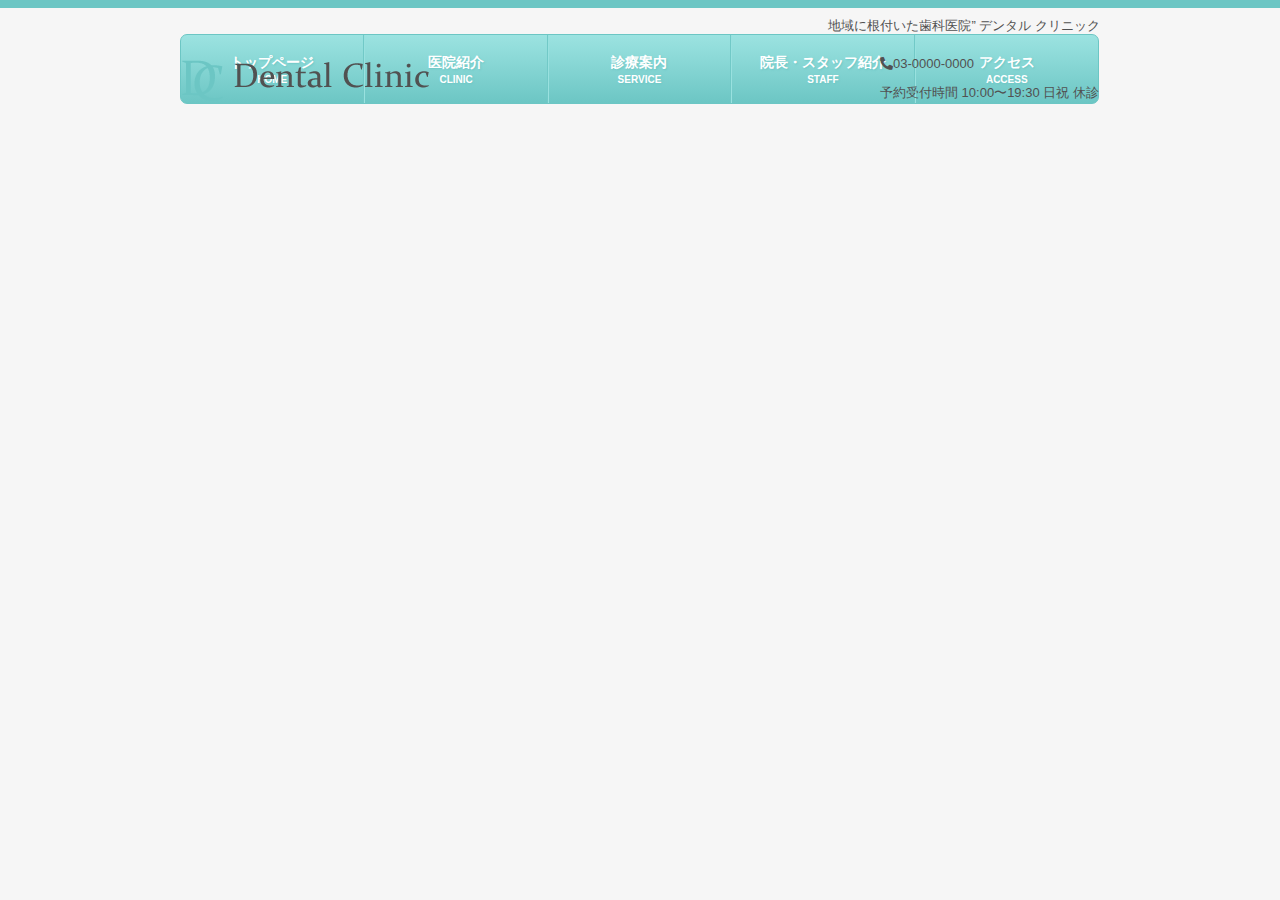
<file: index.html>
<!DOCTYPE html>
<html>
    <head>
        <meta charset="utf-8">
        <title>Dental Clinic</title>
        <link rel="stylesheet" href="stylesheet.css">
        <link href="fontawesome-free-5.15.2-web/css/all.css" rel="stylesheet">
    </head>
    <body>
        <header>
            <a href="index.html" class="siteTitle">
                <img src="siteTitle.png" alt="Dental Clinic">
            </a>
            <div class="header-right">
                <div class="description">
                    地域に根付いた歯科医院” デンタル クリニック
                </div>
                <div class="headerAddress">
                    <p><i class="fas fa-phone-alt icon"></i>03-0000-0000</p>
                    <p>予約受付時間 10:00〜19:30 <span class="red">日祝 休診</span></p>
                </div>
            </div>
            <div class="clear"></div>

            <div class="navi">
                <ul>
                    <li>
                        <a href="index.html" class="first">
                            <span class="titleJa">トップページ</span>
                            <span class="titleEn">HOME</span>
                        </a>
                    </li>
                    <li>
                        <a href="index.html">
                            <span class="titleJa">医院紹介</span>
                            <span class="titleEn">CLINIC</span>
                        </a>
                    </li>
                    <li>
                        <a href="index.html">
                            <span class="titleJa">診療案内</span>
                            <span class="titleEn">SERVICE</span>
                        </a>
                    </li>
                    <li>
                        <a href="index.html">
                            <span class="titleJa">院長・スタッフ紹介</span>
                            <span class="titleEn">STAFF</span>
                        </a>
                    </li>
                    <li>
                        <a href="index.html" class="last">
                            <span class="titleJa">アクセス</span>
                            <span class="titleEn">ACCESS</span>
                        </a>
                    </li>
                </ul>
            </div>
        </header>
    </body>
</html>
</file>
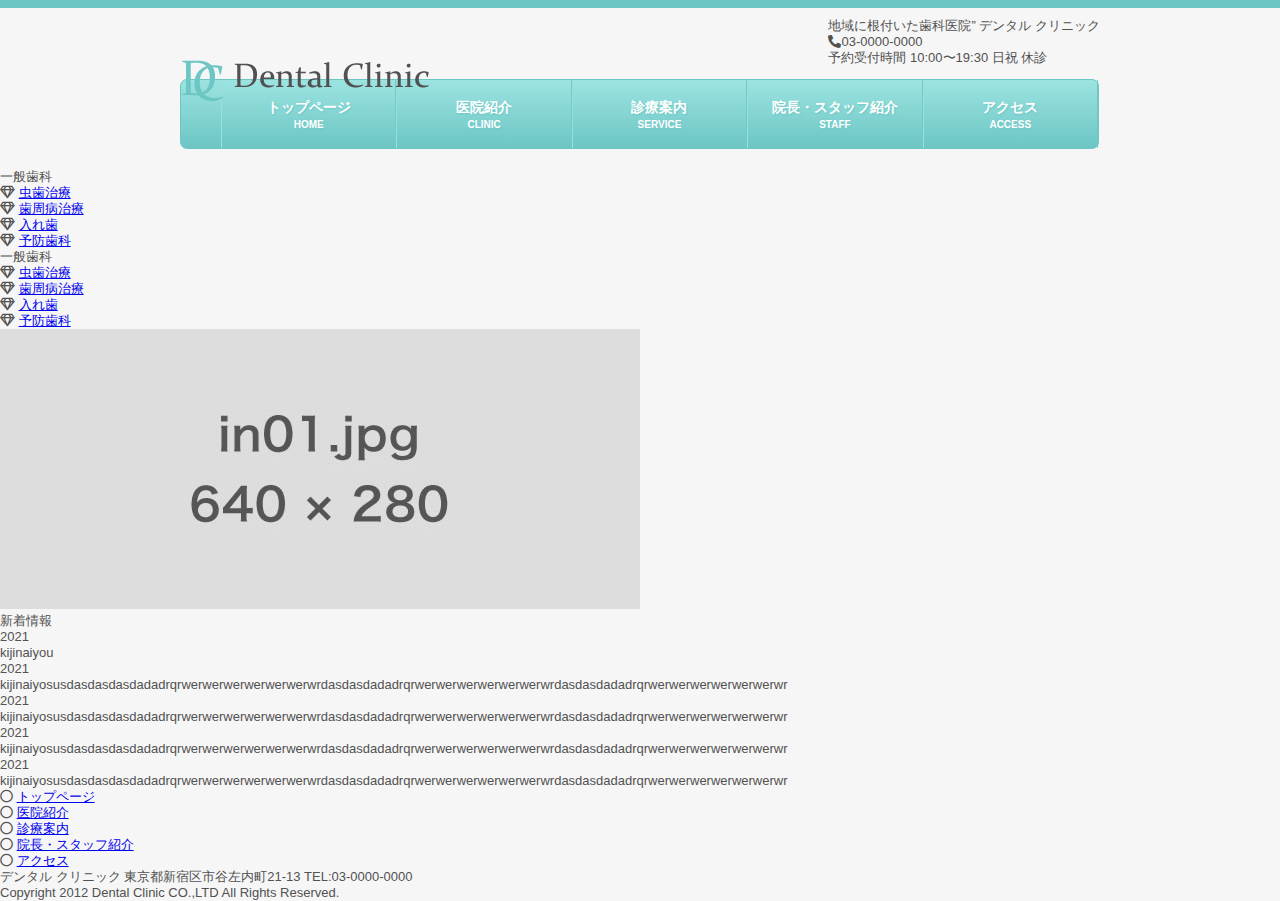
<file: index_2.html>
<!DOCTYPE html>
<html>
    <head>
        <meta charset="utf-8">
        <title>Dental Clinic</title>
        <link rel="stylesheet" href="stylesheet.css">
        <link href="fontawesome-free-5.15.2-web/css/all.css" rel="stylesheet">
    </head>
    <body>
        <div class="limit">
            <header>
                <div class="siteTitle">
                    <a href="index.html"">
                        <img src="siteTitle.png" alt="Dental Clinic">
                    </a>
                </div>
                <div class="header-right">
                    <div class="description">地域に根付いた歯科医院” デンタル クリニック</div>
                    <div class="tel"><i class="fas fa-phone-alt icon"></i>03-0000-0000</div>
                    <div class="time">予約受付時間 10:00〜19:30 <span class="hot">日祝 休診</span></div>
                </div>
                <div class="clear"></div>
                <ul class="navi">
                    <li class="naviFirst">
                        <a href="index.html">
                            <div class="titleJa">トップページ</div>
                            <div class="titleEn">HOME</div>
                        </a>
                    </li>
                    <li>
                        <a href="index.html">
                            <div class="titleJa">医院紹介</div>
                            <div class="titleEn">CLINIC</div>
                        </a>
                    </li>
                    <li>
                        <a href="index.html">
                            <div class="titleJa">診療案内</div>
                            <div class="titleEn">SERVICE</div>
                        </a>
                    </li>
                    <li>
                        <a href="index.html">
                            <div class="titleJa">院長・スタッフ紹介</div>
                            <div class="titleEn">STAFF</div>
                        </a>
                    </li>
                    <li class="naviLast">
                        <a href="index.html">
                            <div class="titleJa">アクセス</div>
                            <div class="titleEn">ACCESS</div>
                        </a>
                    </li>
                    <div class="clear"></div>
                </ul>
            </header>
            <div class="main">
                <div class="trees">
                    <div class="tree">
                        <div class="treeTitle">
                            一般歯科
                        </div>
                        <li>
                            <i class="far fa-gem"></i>
                            <a href="index.html" class="treeButton">虫歯治療</a>
                            <!-- <div class="clear"></div> -->
                        </li>
                        <li>
                            <i class="far fa-gem"></i>
                            <a href="index.html">歯周病治療</a>
                            <!-- <div class="clear"></div> -->
                        </li>
                        <li>
                            <i class="far fa-gem"></i>
                            <a href="index.html">入れ歯</a>
                            <!-- <div class="clear"></div> -->
                        </li>
                        <li class="treeLast">
                            <i class="far fa-gem"></i>
                            <a href="index.html">予防歯科</a>
                            <!-- <div class="clear"></div> -->
                        </li>
                    </div>
                    <div class="tree">
                        <div class="treeTitle">
                            一般歯科
                        </div>
                        <li>
                            <i class="far fa-gem"></i>
                            <a href="index.html">虫歯治療</a>
                            <!-- <div class="clear"></div> -->
                        </li>
                        <li>
                            <i class="far fa-gem"></i>
                            <a href="index.html">歯周病治療</a>
                            <!-- <div class="clear"></div> -->
                        </li>
                        <li>
                            <i class="far fa-gem"></i>
                            <a href="index.html">入れ歯</a>
                            <!-- <div class="clear"></div> -->
                        </li>
                        <li class="treeLast">
                            <i class="far fa-gem"></i>
                            <a href="index.html">予防歯科</a>
                            <!-- <div class="clear"></div> -->
                        </li>
                    </div>
                </div>
                <div class="contents">
                    <img src="in01.jpg" alt="welcome">
                    <div class="news">
                        <div class="newsTitle">
                            新着情報
                        </div>
                        <div class="newsItem">
                            <div class="date">
                                2021
                            </div>
                            <div class="newsContents">
                                kijinaiyou
                            </div>
                        </div>
                        <div class="newsItem">
                            <div class="date">
                                2021
                            </div>
                            <div class="newsContents">
                                kijinaiyosusdasdasdasdadadrqrwerwerwerwerwerwerwrdasdasdadadrqrwerwerwerwerwerwerwrdasdasdadadrqrwerwerwerwerwerwerwr
                            </div>
                        </div>
                        <div class="newsItem">
                            <div class="date">
                                2021
                            </div>
                            <div class="newsContents">
                                kijinaiyosusdasdasdasdadadrqrwerwerwerwerwerwerwrdasdasdadadrqrwerwerwerwerwerwerwrdasdasdadadrqrwerwerwerwerwerwerwr
                            </div>
                        </div>
                        <div class="newsItem">
                            <div class="date">
                                2021
                            </div>
                            <div class="newsContents">
                                kijinaiyosusdasdasdasdadadrqrwerwerwerwerwerwerwrdasdasdadadrqrwerwerwerwerwerwerwrdasdasdadadrqrwerwerwerwerwerwerwr
                            </div>
                        </div>
                        <div class="newsItem newsItemLast">
                            <div class="date">
                                2021
                            </div>
                            <div class="newsContents">
                                kijinaiyosusdasdasdasdadadrqrwerwerwerwerwerwerwrdasdasdadadrqrwerwerwerwerwerwerwrdasdasdadadrqrwerwerwerwerwerwerwr
                            </div>
                        </div>
                    </div>
                </div>
            </div>
            <footer>
                <div class="footNavi">
                    <li class="naviFirst">
                        <i class="far fa-circle"></i>
                        <a href="index.html">トップページ</a>
                    </li>
                    <li>
                        <i class="far fa-circle"></i>
                        <a href="index.html">医院紹介</a>
                    </li>
                    <li>
                        <i class="far fa-circle"></i>
                        <a href="index.html">診療案内</a>
                    </li>
                    <li>
                        <i class="far fa-circle"></i>
                        <a href="index.html">院長・スタッフ紹介</a>
                    </li>
                    <li>
                        <i class="far fa-circle"></i>
                        <a href="index.html">アクセス</a>
                    </li>
                    <div class="clear"></div>
                </div>
                <div class="clear"></div>
                <div class="address">
                    デンタル クリニック 東京都新宿区市谷左内町21-13 TEL:03-0000-0000
                </div>
                <div class="footfoot">
                    Copyright 2012 Dental Clinic CO.,LTD All Rights Reserved.
                </div>
            </footer>
        </div>
    </body>
</html>
</file>
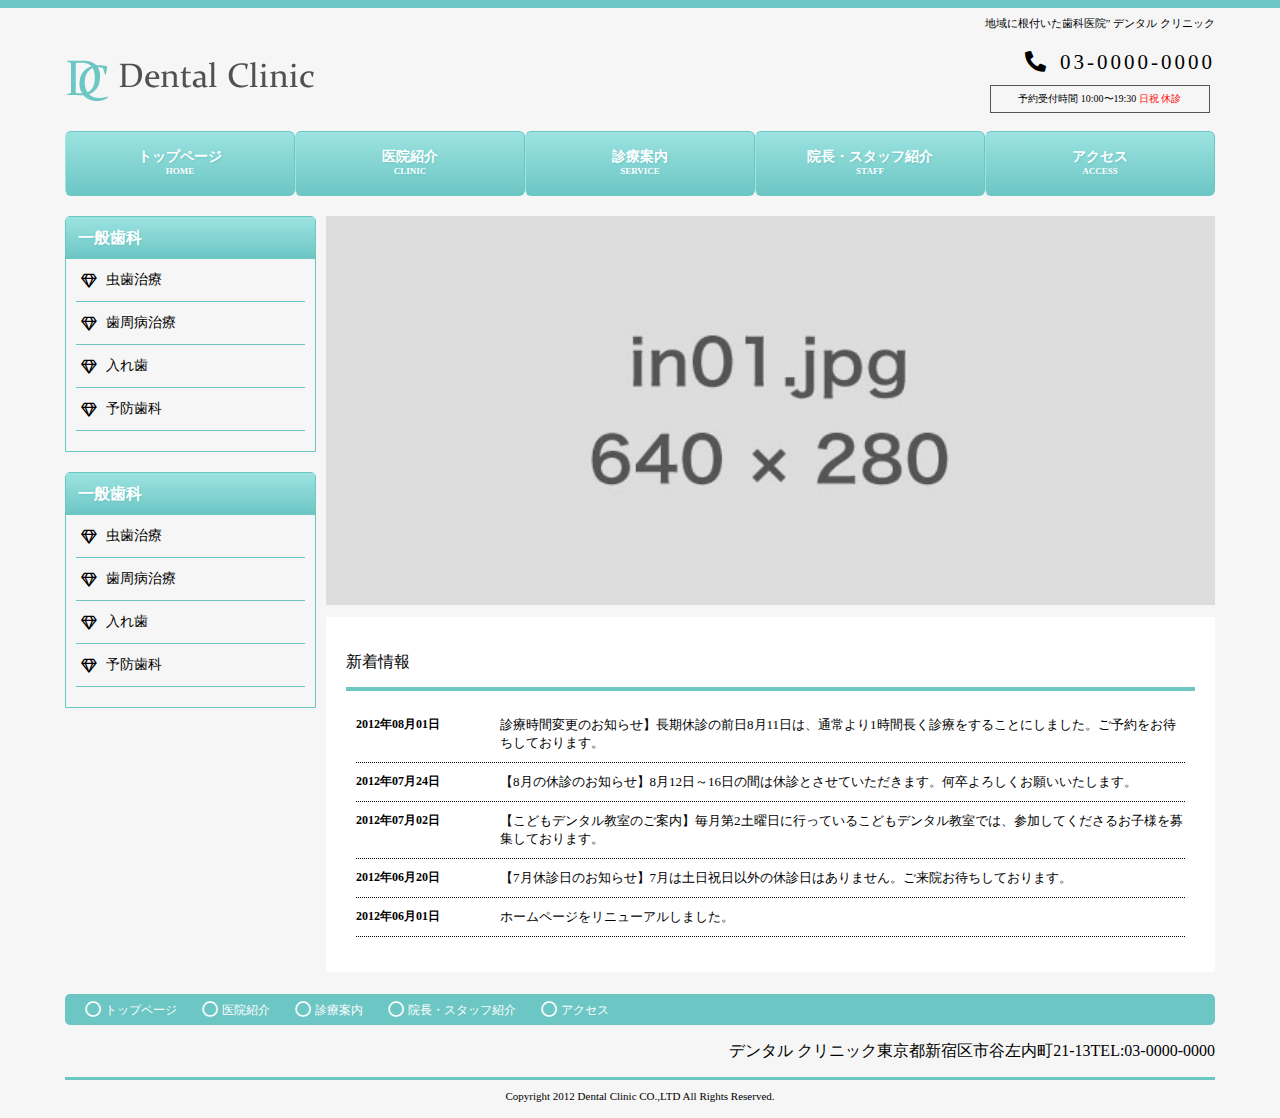
<file: index_3.html>
<!DOCTYPE html>
<html>
    <head>
        <meta charset="utf-8">
        <title>Dental Clinic</title>
        <link rel="stylesheet" href="stylesheet_3.css">
        <link href="fontawesome-free-5.15.2-web/css/all.css" rel="stylesheet">
    </head>
    <body>
        <div class="limit">
            <header>
                <div class="siteTitle">
                    <a href="index_3.html">
                        <img src="siteTitle.png" alt="Dental Clinic">
                    </a>
                </div>
                <div class="header-right">
                    <div class="description">地域に根付いた歯科医院” デンタル クリニック</div>
                    <div class="tel"><i class="fas fa-phone-alt icon"></i>03-0000-0000</div>
                    <div class="time">予約受付時間 10:00〜19:30 <span class="hot">日祝 休診</span></div>
                </div>
                <div class="clear"></div>
                <ul class="navi">
                    <li class="naviFirst">
                        <a href="index_3.html">
                            <div class="titleJa">トップページ</div>
                            <div class="titleEn">HOME</div>
                        </a>
                    </li>
                    <li>
                        <a href="index_3.html">
                            <div class="titleJa">医院紹介</div>
                            <div class="titleEn">CLINIC</div>
                        </a>
                    </li>
                    <li>
                        <a href="index_3.html">
                            <div class="titleJa">診療案内</div>
                            <div class="titleEn">SERVICE</div>
                        </a>
                    </li>
                    <li>
                        <a href="index_3.html">
                            <div class="titleJa">院長・スタッフ紹介</div>
                            <div class="titleEn">STAFF</div>
                        </a>
                    </li>
                    <li class="naviLast">
                        <a href="index_3.html">
                            <div class="titleJa">アクセス</div>
                            <div class="titleEn">ACCESS</div>
                        </a>
                    </li>
                    <div class="clear"></div>
                </ul>
            </header>

            <div class="main">
                <div class="contents">
                    <img src="in01.jpg" alt="welcome">
                    <div class="news">
                        <div class="newsTitle">
                            新着情報
                        </div>
                        <div class="newsItem">
                            <div class="date">
                                2012年08月01日
                            </div>
                            <div class="newsContents">
                                診療時間変更のお知らせ】長期休診の前日8月11日は、通常より1時間長く診療をすることにしました。ご予約をお待ちしております。
                            </div>
                        </div>
                        <div class="newsItem">
                            <div class="date">
                                2012年07月24日
                            </div>
                            <div class="newsContents">
                                【8月の休診のお知らせ】8月12日～16日の間は休診とさせていただきます。何卒よろしくお願いいたします。
                            </div>
                        </div>
                        <div class="newsItem">
                            <div class="date">
                                2012年07月02日
                            </div>
                            <div class="newsContents">
                                【こどもデンタル教室のご案内】毎月第2土曜日に行っているこどもデンタル教室では、参加してくださるお子様を募集しております。
                            </div>
                        </div>
                        <div class="newsItem">
                            <div class="date">
                                2012年06月20日
                            </div>
                            <div class="newsContents">
                                【7月休診日のお知らせ】7月は土日祝日以外の休診日はありません。ご来院お待ちしております。
                            </div>
                        </div>
                        <div class="newsItem newsItemLast">
                            <div class="date">
                                2012年06月01日
                            </div>
                            <div class="newsContents">
                                ホームページをリニューアルしました。
                            </div>
                        </div>
                    </div>
                </div>

                <div class="trees">
                    <div class="tree">
                        <div class="treeTitle">
                            一般歯科
                        </div>
                        <li>
                            <i class="far fa-gem"></i>
                            <a href="index_3.html" class="treeButton">虫歯治療</a>
                            <!-- <div class="clear"></div> -->
                        </li>
                        <li>
                            <i class="far fa-gem"></i>
                            <a href="index_3.html">歯周病治療</a>
                            <!-- <div class="clear"></div> -->
                        </li>
                        <li>
                            <i class="far fa-gem"></i>
                            <a href="index_3.html">入れ歯</a>
                            <!-- <div class="clear"></div> -->
                        </li>
                        <li class="treeLast">
                            <i class="far fa-gem"></i>
                            <a href="index_3.html">予防歯科</a>
                            <!-- <div class="clear"></div> -->
                        </li>
                    </div>
                    <div class="tree">
                        <div class="treeTitle">
                            一般歯科
                        </div>
                        <li>
                            <i class="far fa-gem"></i>
                            <a href="index_3.html">虫歯治療</a>
                            <!-- <div class="clear"></div> -->
                        </li>
                        <li>
                            <i class="far fa-gem"></i>
                            <a href="index_3.html">歯周病治療</a>
                            <!-- <div class="clear"></div> -->
                        </li>
                        <li>
                            <i class="far fa-gem"></i>
                            <a href="index_3.html">入れ歯</a>
                            <!-- <div class="clear"></div> -->
                        </li>
                        <li class="treeLast">
                            <i class="far fa-gem"></i>
                            <a href="index_3.html">予防歯科</a>
                            <!-- <div class="clear"></div> -->
                        </li>
                    </div>
                </div>
            </div>

            <footer>
                <div class="footNavi">
                    <li class="naviFirst">
                        <i class="far fa-circle"></i>
                        <a href="index.html">トップページ</a>
                    </li>
                    <li>
                        <i class="far fa-circle"></i>
                        <a href="index.html">医院紹介</a>
                    </li>
                    <li>
                        <i class="far fa-circle"></i>
                        <a href="index.html">診療案内</a>
                    </li>
                    <li>
                        <i class="far fa-circle"></i>
                        <a href="index.html">院長・スタッフ紹介</a>
                    </li>
                    <li>
                        <i class="far fa-circle"></i>
                        <a href="index.html">アクセス</a>
                    </li>
                    <div class="clear"></div>
                </div>
                <div class="clear"></div>
                <div class="address">
                    <span class="address-split">デンタル クリニック</span>
                    <span class="address-split">東京都新宿区市谷左内町21-13</span>
                    <span class="address-split"> TEL:03-0000-0000</span>
                </div>
                <div class="footfoot">
                    Copyright 2012 Dental Clinic CO.,LTD All Rights Reserved.
                </div>
            </footer>
        </div>
    </body>
</html>
</file>
<file: stylesheet.css>
* {
    word-break: break-all;
    box-sizing: border-box;
}
.clear {
    clear: both;
}

body {
    font: 13px/1.231 arial,helvetica,clean,sans-serif;
    color: #515151;
    margin:0 auto;
    border-top:solid 8px #6CC6C4;
    background-color: #F6F6F6;
}


header {
    position:relative;
    margin:0px auto 20px;
    width:920px;
    /* height:200px; */
}
.siteTitle {
    position:absolute;
    top:50px;
}

.header-right {
    float:right;
    margin-top:10px;
}


.description {
    /* position:absolute;
    top:10px;
    right:0px; */
    text-align: right;
}
.headerAddress {
    position: absolute;
    right: 0;
    top: 35px;
    height: 75px;
    width: 220px;
}

.navi {
    /* line-height: 70px; */
    /* position:absolute;
    bottom:0px; */
    border-radius: 7px;
    border: solid 1px #6CC6C4;
    height: 70px;
    width: 919px;
    background-image: linear-gradient(rgb(156,227,225) 0%,rgb(108,198,196) 100%);
}

.navi ul {
    padding:0px;
    margin:0px;
}
.navi li{
    list-style: none;
    float: left;
    width:20%;
}
.navi a {
    padding: 17px 0px 16px;
    border-right:#71C9C7 solid 1px;
    border-left:#99e1df solid 1px;
    display:block;
    color: white;
    text-decoration: none;
    text-shadow: 1px 1px 2px #6cc6c4;
}
.navi a:hover {
    background-image: linear-gradient(rgb(108,198,196) 0%,rgb(156,227,225) 100%);
}
.navi a.first {
    border-radius:6px 0px 0px 6px;
    border-left: none;
}
.navi a.last {
    border-radius:0px 6px 6px 0px;
    border-right: none;
}
.titleJa {
    display: block;
    font-size:108%;
    height: 20px;
    line-height: 20px;
    text-align: center;
    font-weight: bold;
}
.titleEn {
    display: block;
    font-size:77%;
    height: 15px;
    line-height: 15px;
    text-align: center;
    font-weight: bold;
}




/* * {
    box-sizing: border-box;
}
li {
    list-style: none;
}
.clear {
    clear: both;
}
.container {
    max-width: 923px;
    margin: 0 auto;
}



.red {
    color: red;
}


html {
    background-color: #F6F6F6;
}
header {
    border-top: 6px solid #6CC6C4;
}
header img {
    position: absolute;
    top:50px;
}

.header-right {
    float: right;
    text-align: center;
    width:223;
    padding-bottom:20px;
    padding-top:8px;
}
.header-right a{
    
}
.short-name {
    font-size:11px;
    display: block;
    margin-bottom:7px;
}
.icon {
    margin-right:4px;
}
.tel {
    font-size:22px;
    display: block;
    letter-spacing: 2px;
    line-height: 45px;
}
.time {
    border: 1px solid #aaa;
    padding: 6px 0;
    font-size:12px;
    display: block;
}

.menu {
    margin-bottom: 20px;
}
.menu-button {
    text-align: center;
    float:left;
    width:20%;
    padding:18px 0;
    border: 1px solid #aaa;
}

.menu-button:hover {
    cursor:pointer;
}
.menu-button a{
    display: block;
}
.jp {
    font-size:15px;
}

.en {
    font-size:9px;
}


 */
</file>
<file: stylesheet_3.css>
.clear {
    clear: both;
}
* {
    /* word-break: break-all; */
    box-sizing: border-box;
    word-break: break-all;
}
li {
    list-style: none;
}
ul  {

    padding-left: 0px;
    margin:0;
}


body {
    margin:0 auto;
    border-top:solid 8px #6CC6C4;
    background-color: #F6F6F6;
}

.limit {
    max-width:1170px;
    min-width:300px;
    padding:0 10px;
    margin:0 auto;
}
.siteTitle {
    margin-top:50px;
    float:left;
}

.header-right {
    float:right;
    text-align: right;
    padding-top: 8px;
}

.hot {
    color: red;
}


.description {
    margin-bottom:8px;
    font-size:11px;
}
.tel {
    font-size:21px;
    line-height:46px;
    letter-spacing: 3px;
}
.icon {
    padding-right: 11px;
}

.time {
    width:220px;
    padding:6px 20px;
    text-align: center;
    border:1px solid #555;
    margin: 0 auto;
    margin-bottom:18px;
    font-size:10px;
}




.navi {
    display:flex;
    flex-wrap:wrap;
}
.navi li {
    border-radius: 6px;

    border-top:1px solid rgb(108,198,196);
    border-bottom:1px solid rgb(108,198,196);
    background-image: linear-gradient(rgb(156,227,225) 0%,rgb(108,198,196) 100%);
    text-align:center;
    width:20%;
    border-left:1px solid rgb(156,227,225);
    border-right:1px solid rgb(108,198,196);
}
.naviFirst {
    border-radius: 5px 0 0 5px;
    /* border-left: none; */
}
.naviLast {
    border-radius: 0 5px 5px 0;
    /* border-left: none; */
}
.navi li:hover {
    background-image: linear-gradient(rgb(108,198,196) 0%, rgb(156,227,225) 100%);

    border-right:1px solid rgb(156,227,225);
    border-left:1px solid rgb(108,198,196);
}
.navi li a {
    text-decoration: none;
    color:white;
    text-shadow: 1px 1px 2px #6cc6c4;
    padding:16px 0px 19px 0px;
    display:block;
}
.titleJa {
    font-size:14px;
    font-weight: bold;
}
.titleEn {
    font-size:9px;
    font-weight: bold;
}




.main {
    
    margin-top:20px;
    display: flex;
    /* flex-wrap: wrap-reverse; */
    justify-content: flex-end;
    flex-flow: row-reverse;
}



.contents {
    flex: 1;
    /* margin-left:297px; */
    /* width:auto; */
}
.contents img {
    width:100%;
    margin-bottom:8px;
}

.news {
    padding:20px;
    background-color: white;
    margin-bottom:22px;
}
.newsTitle {
    line-height: 50px;
    border-bottom:4px solid rgb(108,198,196);
    margin-bottom:15px;
}
.newsItem {
    padding:10px 0;
    margin:0 10px;
    border-bottom:1px dotted black;

    display: flex;
}
.date {
    /* float:left; */
    width:144px;
    font-size:12px;
    font-weight: bold;
}
.newsContents {
    flex: 1;
    /* margin-left:146px; */
    font-size:13px;
}
.newsItemLast {
    margin-bottom:15px;
}




.trees {
    /* width:24%; */
    /* flex:auto; */
    width:261px;

    /* padding-right:21px;
    margin:0; */

    /* margin-right:0px; */
    padding-right:10px;
}

.tree {
    /* margin-bottom: 200px; */
    border:1px solid rgb(108,198,196);
    border-radius: 5px 5px 0 0;
    margin-bottom: 20px;
    width:100%;
}
.treeTitle {
    color:white;
    text-shadow: 1px 1px 2px #6cc6c4;
    font-weight: bold;
    padding-left:12px;
    line-height:42px;
    background-image: linear-gradient(rgb(156,227,225) 0%,rgb(108,198,196) 100%);
}
.tree li {
    position:relative;
    line-height:42px;
    margin-left: 10px;
    margin-right: 10px;
    border-bottom:1px solid rgb(108,198,196);
    font-size: 14px;
}
.tree li i{
    position:absolute;
    top:15px;
    left:5px;
}
.tree li a{
    text-decoration: none;
    padding-left:5px;
    margin-left:25px;
    display:block;
    color:black;

    padding-right:auto;
}
.tree li a:hover{
    color: rgb(108,198,196);
}
.treeLast {
    margin-bottom: 20px;
}



.footNavi {
    background-color: #6CC6C4;
    color:white;
    line-height: 30px;
    /* height: 30px; */
    border-radius: 5px;
    padding-left:15px;
}
.footNavi li {
    position: relative;
    float:left;
    padding:0 20px 0 25px;
}
.footNavi li a{
    color:white;
    font-size:12px;
    text-decoration: none;
}
.footNavi li a:hover{
    text-decoration: underline;


}
.footNavi li i{
    position: absolute;
    left:5px;
    top:7px;
}
.address {
    text-align: right;
    line-height: 52px;
    display:flex;
    justify-content:flex-end;
}
.address-split {

}

.footfoot {
    text-align: center;
    padding-top:10px;
    padding-bottom:16px;
    border-top:3px solid rgb(108,198,196);
    font-size:11px;
}







@media(max-width:700px) {
    .siteTitle {
        /* clear: both; */
        text-align: center;
        margin-top:0px;
        float:none;
    }
    .header-right {
        float:none;
        text-align: center;
        padding-top: 0px;
    }
    .navi li {
        width:50%;
    }
    .main {
        /* justify-content: center; */
        flex-direction: column;
        /* flex-flow: row; */


        /* flex-wrap: wrap-reverse; */
        /* justify-content: flex-end;
        flex-flow: row-reverse; */
    }
    .contents {
        width:100%;
    }

    .newsItem {
        flex-direction:column;
    }
    .newsContents {
        padding-left:10px;
    }
    .date {
        line-height:45px;
    }


    .trees {
        width:100%;
    }
    .address {
        margin-top:14px;
        flex-direction: column;
        line-height: 24px;
        font-size:15px;
    }
}
</file>
